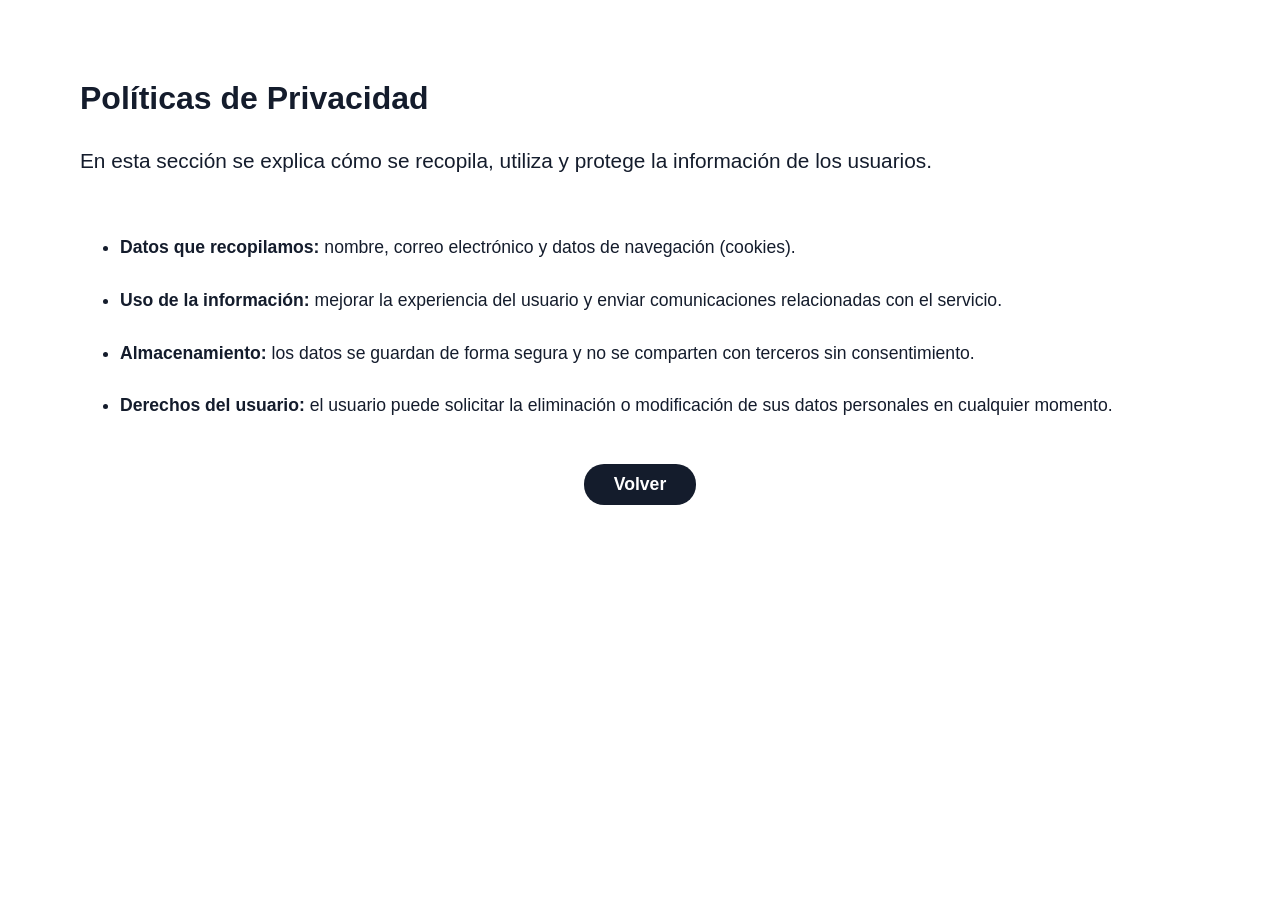
<file: pages/politica.html>
<!DOCTYPE html>
<html lang="es">
<head>
    <meta charset="UTF-8">
    <meta name="viewport" content="width=device-width, initial-scale=1.0">
    <link rel="stylesheet" href="..//css/style.css">
    <title>Políticas de Privacidad</title>
</head>
<body>
    <div class="div-texto-politica">
        <h2>Políticas de Privacidad</h2>
        <p>
            En esta sección se explica cómo se recopila, utiliza y protege la 
            información de los usuarios.
        </p>
    </div>
    <div class="div-politicas">
        <ul>
            <li><span>Datos que recopilamos:</span> nombre, correo electrónico y datos de navegación (cookies).</li>
            <li><span>Uso de la información:</span> mejorar la experiencia del usuario y enviar comunicaciones relacionadas con el servicio.</li>
            <li><span>Almacenamiento:</span> los datos se guardan de forma segura y no se comparten con terceros sin consentimiento.</li>
            <li><span>Derechos del usuario:</span> el usuario puede solicitar la eliminación o modificación de sus datos personales en cualquier momento.</li>
        </ul>
    </div>
    <div class="div-boton-politica">
        <a href="..//index.html">Volver</a>
    </div>

    <script src="..//js/modo.js"></script>
</body>
</html>
</file>
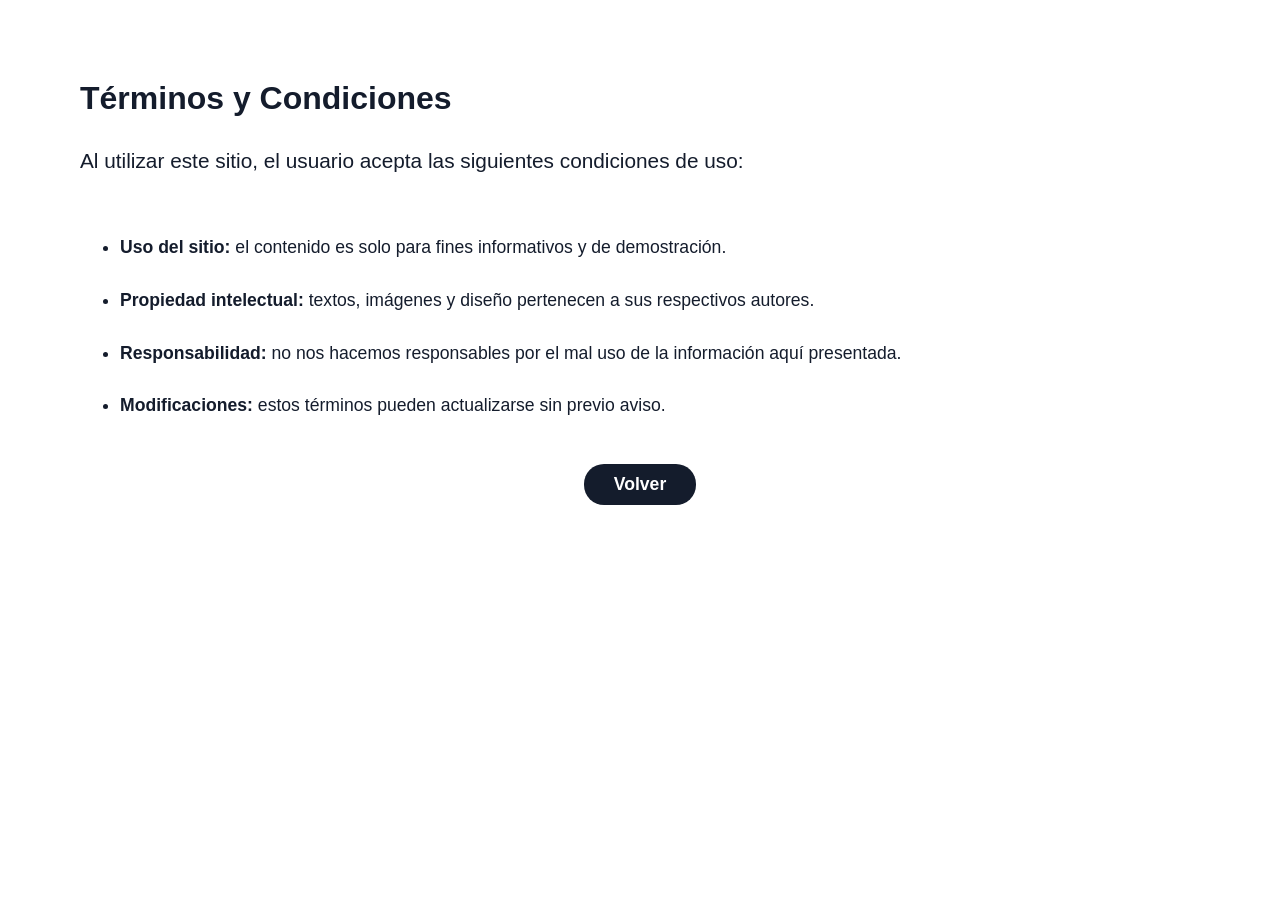
<file: pages/terminos.html>
<!DOCTYPE html>
<html lang="es">
<head>
    <meta charset="UTF-8">
    <meta name="viewport" content="width=device-width, initial-scale=1.0">
    <link rel="stylesheet" href="..//css/style.css">
    <title>Términos y condiciones</title>
</head>
<body>
    <div class="div-texto-terminos">
        <h2>Términos y Condiciones</h2>
        <p>
            Al utilizar este sitio, el usuario acepta las siguientes condiciones de uso:
        </p>
    </div>
    <div class="div-terminos">
        <ul>
            <li><span>Uso del sitio:</span> el contenido es solo para fines informativos y de demostración.</li>
            <li><span>Propiedad intelectual:</span> textos, imágenes y diseño pertenecen a sus respectivos autores.</li>
            <li><span>Responsabilidad:</span> no nos hacemos responsables por el mal uso de la información aquí presentada.</li>
            <li><span>Modificaciones:</span> estos términos pueden actualizarse sin previo aviso.</li>
        </ul>
    </div>
    <div class="div-boton-terminos">
        <a href="..//index.html">Volver</a>
    </div>

    <script src="..//js/modo.js"></script>
</body>
</html>
</file>
<file: css/style.css>
*{
    margin: 0;
    box-sizing: border-box;
}
body{
    font-family: 'Barlow', sans-serif;
    background: rgb(255, 255, 255);
    color: rgb(20, 28, 44);
}
html{
    scroll-behavior: smooth;
}
/*--Scroll--*/
::-webkit-scrollbar{
    width: 8px;
}
::-webkit-scrollbar-track{
    background-color: rgb(255, 255, 255);
}
::-webkit-scrollbar-thumb{
    background-color: rgb(211, 148, 77);
    border-radius: 3px;
}
/*-------------------------------Header-------------------------------*/
header{
    position: fixed;
    z-index: 100;
    display: flex;
    top: 0;
    right: 0;
    left: 0;
    align-items: center;
    justify-content: space-between;
    padding: 0.5rem 3rem;
    background-color: rgba(255, 255, 255, 0.8);
    backdrop-filter: blur(14px);
    border-bottom: 1px solid rgb(211, 148, 77);
    height: 110px;
    transition: padding 0.3s ease, height 0.3s ease;
}
/*--Header achicado al hacer scroll--*/
.header-chico{
    padding: 0.5rem 3rem;
    height: 85px;
}
.header-chico .nav-logo{
    height: 85px;
}
.header-chico .nav-logo img{
    margin-top: 0;
}
.header-chico .nav-logo p{
    display: none;
}
/*--Logo principal--*/
.nav-logo{
    margin-left: 15px;
    margin-right: 20px;
    text-align: center;
    width: 90px;
    height: 95px;
}
.nav-logo a{
    text-decoration: none;
    display: flex;
    flex-direction: column;
    align-items: center;
    justify-content: center;
    width: 100%;
    height: 100%;
}
.nav-logo img{
    width: 80px;
    height: 65px;
    margin-top: 5px;
}
.nav-logo p{
    color: rgb(20, 28, 44);
    font-family: 'Bebas Neue', sans-serif;
    font-size: 20px;
    letter-spacing: 1px;
    font-weight: 600;
}
/*--Enlaces de navegacion--*/
.nav-enlaces{
    display: flex;
    gap: 2.2rem;
}
.nav-enlaces a{
    text-decoration: none;
    color: rgb(20, 28, 44);
    font-size: 18px;
    font-weight: 550;
    transition: color 0.3s ease;
}
.nav-enlaces .enlace-corto{
    display: none;
}
.nav-enlaces a:hover, .nav-enlaces a.activo{
    color: rgb(211, 148, 77);
}
/*--Logo whatsApp--*/
.nav-whatsapp{
    width: 45px;
    height: 45px;
}
.nav-whatsapp a{
    display: flex;
    align-items: center;
    justify-content: center;
    width: 100%;
    height: 100%;
}
.nav-whatsapp img{
    width: 100%;
    height: 100%;
    transition: transform 0.3s ease;
    cursor: pointer;
}
.nav-whatsapp img:hover{
    transform: scale(1.1);
}
/*--Boton de cambiar modo claro/oscuro--*/
.nav-modo{
    width: 45px;
    height: 45px;
}
.nav-modo button{
    background-color: transparent;
    border: none;
    cursor: pointer;
    width: 100%;
    height: 100%;
    padding: 0;
}
.nav-modo img{
    width: 100%;
    height: 100%;
    transition: transform 0.3s ease;
}
.nav-modo img:hover{
    transform: scale(1.1);
}
/*----------------------Responsive para header----------------------*/
@media(max-width: 1025px){
    header{
        padding: 0.5rem 0.9rem;
    }
    .header-chico{
        padding: 0.5rem 0.9rem;
    }
    .nav-logo p{
        font-size: 16px;
    }
    .nav-enlaces{
        gap: 1.5rem;
    }
    .nav-enlaces .enlace-largo{
        display: inline;
    }
    .nav-enlaces .enlace-corto{
        display: none;
    }
    .nav-enlaces a{
        font-size: 1rem;
    }
}
@media(max-width: 820px){
    .nav-logo{
        width: 85px;
        height: 90px;
        margin-right: 10px;
        margin-left: 10px;
    }
    .nav-logo img{
        width: 75px;
        height: 60px;
    }
    .nav-enlaces .enlace-largo{
        display: none;
    }
    .nav-enlaces .enlace-corto{
        display: inline;
    }
    .nav-enlaces a{
        font-size: 1rem;
    }
    .nav-whatsapp{
        margin-left: 10px;
        width: 40px;
        height: 40px;
    }
    .nav-modo{
        width: 38px;
        height: 38px;
        margin-left: 5px;
        margin-right: 10px;
    }
}
@media(max-width: 600px){
    header{
        flex-wrap: wrap;
        height: 110px;
        padding: 0;
        gap: 1px 15px;
    }
    .nav-logo{
        order: 1;
        width: 65px;
        height: 70px;
        margin-top: 5px;
    }
    .nav-logo img{
        width: 60px;
        height: 50px;
    }
    .nav-logo p{
        font-size: 0.7rem;
    }
    .nav-whatsapp{
        margin-left: auto;
        order: 2;
        width: 40px;
        height: 40px;
    }
    .nav-modo{
        order: 3;
        width: 38px;
        height: 38px;
        margin-left: 5px;
        margin-right: 10px;
    }
    .nav-enlaces{
        order: 4;
        width: 100%;
        display: flex;
        justify-content:center;
        flex-wrap: wrap;
        gap: 0.9rem;
        padding-bottom: 5px;
    }
    .nav-enlaces a{
        font-size: 0.9rem;
        font-weight: 550;
    }
    .nav-enlaces .enlace-largo{
        display: none;
    }
    .nav-enlaces .enlace-corto{
        display: inline;
    }
    .header-chico{
        padding: 0;
        height: 85px;
    }
    .header-chico .nav-logo{
        height: 55px;
    }
}
@media(max-width: 400px){
    .nav-enlaces a{
        font-size: 0.83rem;
    }
}
/*------------------------Cuerpo de la pagina------------------------*/
/*--Boton flotante de llamada--*/
.div-llamada{
    position: fixed;
    bottom: 15px;
    right: 15px;
    z-index: 5;
    background-color: rgb(20, 28, 44);
    padding: 15px 20px;
    border-radius: 35px;
    box-shadow: 0 0 20px rgb(211, 148, 77);
    transition: transform 0.3s ease;
    cursor: pointer;
    width: 65px;
    height: 60px;
    display: flex;
    justify-content: center;
    align-items: center;
}
.div-llamada img{
    width: 150%;
    height: 100%;
}
.div-llamada:hover{
    transform: scale(1.1);
}
/*--Ventana modal para llamada--*/
.div-modal-llamada{
    background-color: rgba(20, 28, 44, 0.8);
    display: none;
    position: fixed;
    width: 100%;
    height: 100%;
    top: 0;
    left: 0;
    z-index: 150;
}
.modal-llamada{
    background-color: rgb(20, 28, 44);
    width: 500px;
    padding: 15px;
    border-radius: 20px;
    margin: 15% auto;
    box-shadow: 0 0 20px rgb(211, 148, 77);
    position: relative;
    display: flex;
    flex-direction: column;
    align-items: center;
    justify-content: center;
}
.modal-llamada h2{
    color: rgb(255, 255, 255);
    margin-top: 1rem;
}
.modal-llamada p{
    margin-top: 1rem;
    color: rgb(93, 255, 225);
}
.modal-llamada a{
    margin-top: 1.5rem;
    margin-bottom: 1rem;
    color: rgb(20, 28, 44);
    background-color: rgb(255, 255, 255);
    padding: 5px 15px;
    border-radius: 20px;
    font-weight: 550;
    font-size: 1rem;
    text-decoration: none;
    transition: transform background-color 0.3s ease;
}
.modal-llamada a:hover{
    background-color: rgb(211, 148, 77);
}
.modal-llamada span{
    position: absolute;
    right: 20px;
    top: 5px;
    font-size: 30px;
    color: rgb(255, 255, 255);
    cursor: pointer;
}
/*--Boton flotante de ir arriba--*/
.div-boton-arriba{
    display: none;
    position: fixed;
    cursor: pointer;
    bottom: 90px;
    right: 25px;
    z-index: 5;
    background-color: rgb(20, 28, 44);
    padding: 5px 10px;
    border-radius: 35px;
    box-shadow: 0 0 20px rgb(211, 148, 77);
    transition: transform 0.3s ease;
    width: 45px;
    height: 40px;
    justify-content: center;
    align-items: center;
}
.div-boton-arriba.mostrar{
    display: flex;
    
}
.div-boton-arriba img{
    width: 130%;
    height: 100%;
}
.div-boton-arriba:hover{
    transform: scale(1.1);
}
/*---------Responsive para boton llamada y boton ir arriba---------*/
@media(max-width: 820px){
    .modal-llamada{
        width: 400px;
        margin: 50% auto;
    }
}
@media(max-width: 600px){
    .div-llamada{
        width: 60px;
        height: 55px;
        bottom: 8px;
        right: 10px;
    }
    .modal-llamada{
        width: 300px;
        margin: 60% auto;
    }
    .modal-llamada h2{
        font-size: 1.3rem;
    }
    .modal-llamada span{
        font-size: 25px;
        right: 15px;
    }
    .div-boton-arriba{
        width: 40px;
        height: 35px;
        bottom: 70px;
        right: 20px;
    }
}
/*--------------------------Seccion Inicio--------------------------*/
/*--Banner principal--*/
.div-banner{
    display: flex;
    margin-top: 6.7rem;
    clip-path: polygon(0 0, 100% 0, 100% 81%, 0 98%);
    background:
    linear-gradient(
    to top right,
    rgb(211, 148, 77) 60%,
    rgb(20, 28, 44) 60%
    );
}
.div-imagen{
    flex: 1.15;
    display: flex;
    justify-content: center;
    align-items: center;
}
.div-imagen img{
    width: 100%;
    height: auto;
    display: block;
}
.div-titulo{
    flex: 1;
}
.div-titulo h2{
    display: flex;
    justify-content: center;
    margin-top: 3rem;
    font-size: 2rem;
    color: rgb(255, 255, 255);
    text-shadow: 0 5px 1px rgb(0, 0, 0);
}
.div-titulo h1{
    display: flex;
    justify-content: center;
    margin-top: 2rem;
    font-size: 3rem;
    color: rgb(211, 148, 77);
    text-shadow: 0 5px 1px black;
}
/*----------------Responsive para seccion inicio----------------*/
@media(max-width: 1025px){
    .div-imagen img{
        width: 125%;
        height: 100%;
        padding-left: 55px;
    }
    .div-titulo{
        margin-left: -60px;
    }
    .div-titulo h2{
        font-size: 1.5rem;
    }
    .div-titulo h1{
        font-size: 2.5rem;
        margin-top: 1.5rem;
    }
}
@media(max-width: 820px){
    .div-titulo h2{
        font-size: 1.1rem;
        margin-top: 2.7rem;
    }
    .div-titulo h1{
        font-size: 2rem;
        margin-top: 1.5rem;
    }
}
@media(max-width: 600px){
    .div-imagen img{
        padding-left: 28px;
    }
    .div-titulo{
        margin-left: -60px;
        padding-left: 25px;
    }
    .div-titulo h2{
        font-size: 0.8rem;
        margin-top: 1.5rem;
        text-shadow: 0 3px 1px rgb(0, 0, 0);
    }
    .div-titulo h1{
        font-size: 1.1rem;
        margin-top: 0.5rem;
        text-shadow: 0 3px 1px rgb(0, 0, 0);
    }
}
@media(max-width: 400px){
    .div-titulo h2{
        font-size: 0.7;
    }
    .div-titulo h1{
        font-size: 1rem;
    }
}
/*--------Codigo para todas las secciones--------*/
section{
    margin-bottom: 4rem;
    scroll-margin-top: 85px;
}
/*-------------------------Seccion nosotros-------------------------*/
/*--Titulo--*/
.div-titulo-nosotros h2{
    text-align: center;
    font-family: 'Bebas Neue', sans-serif;
    font-size: 2.5rem;
    letter-spacing: 2px;
}
/*--Descripcion--*/
.div-titulo-nosotros p{
    text-align: center;
    font-size: 1.3rem;
    padding: 0.5rem 15rem;
    line-height: 1.5;
    font-weight: 600;
}
.div-titulo-nosotros span{
    color: rgb(211, 148, 77);
}
/*--Contenedor de tarjetas--*/
.div-nosotros{
    display: flex;
    justify-content: center;
    padding-left: 2rem;
    padding-right: 2rem;
    gap: 1.2rem;
}
/*--Tarjetas--*/
.div-historia, .div-mision, .div-vision, .div-valores{
    border: 2px solid rgb(20, 28, 44);
    width: 25%;
    border-radius: 20px 0 20px 0;
}
/*--Titulo de tarjetas--*/
.div-historia h3, .div-mision h3, .div-vision h3, .div-valores h3{
    padding: 2px;
    text-align: center;
    font-size: 1.4rem;
    color: rgb(211, 148, 77);
    letter-spacing: 1px;
    text-shadow: 0 0 0.5px rgb(20, 28, 44);
}
/*--Descripcion de tarjetas--*/
.div-historia p, .div-mision p, .div-vision p, .div-valores p{
    padding: 5px 5px;
    font-weight: 550;
    line-height: 1.5;
}
.div-valores span{
    color: rgb(211, 148, 77);
    text-decoration: underline;
}
/*--------Galeria de imagenes de instalaciones--------*/
/*--Titulo--*/
.titulo-instalaciones{
    text-align: center;
    color: rgb(211, 148, 77);
    margin-top: 1rem;
    margin-bottom: 1rem;
    font-size: 2rem;
    letter-spacing: 1px;
    text-shadow: 0 0 0.5px rgb(20, 28, 44);
}
/*--Imagenes--*/
.div-instalaciones-imagenes{
    padding-right: 2rem;
    padding-left: 2rem;
    display: grid;
    grid-template-columns: repeat(3, 1fr);
    grid-template-rows: repeat(2, 200px);
    gap: 10px;
}
.div-instalaciones-imagenes img:first-child{
    grid-column: 1 / span 2;
    grid-row: 1 / span 2;
}
.div-instalaciones-imagenes img{
    width: 100%;
    height: 100%;
    object-fit: cover;
    display: block;
}
/*---------------Responsive para seccion nosotros---------------*/
@media(max-width: 1025px){
    .div-titulo-nosotros p{
        padding: 0.5rem 8rem;
    }
    .div-nosotros{
        padding-left: 1rem;
        padding-right: 1rem;
        gap: 0.8rem;
    }
    .div-historia, .div-mision, .div-vision, .div-valores{
        width: 30%;
    }
}
@media(max-width: 820px){
    .div-titulo-nosotros p{
        padding: 0.5rem 4rem;
    }
    .div-nosotros{
        display: grid;
        grid-template-columns: 1fr 1fr;
        padding-left: 1rem;
        padding-right: 1rem;
        gap: 0.3rem;
    }
    .div-historia, .div-mision, .div-vision, .div-valores{
        width: 100%;
    }
    .div-historia h3, .div-mision h3, .div-vision h3, .div-valores h3{
        font-size: 1.3rem;
    }
    .div-historia p, .div-mision p, .div-vision p, .div-valores p{
        font-size: 1rem;
    }
}
@media(max-width: 600px){
    .div-titulo-nosotros h2{
        font-size: 2rem;
        letter-spacing: 1px;
    }
    .div-titulo-nosotros p{
        font-size: 1rem;
        padding: 0.5rem 1rem;
    }
    .div-historia h3, .div-mision h3, .div-vision h3, .div-valores h3{
        font-size: 1.1rem;
    }
    .div-historia p, .div-mision p, .div-vision p, .div-valores p{
        font-size: 0.8rem;
    }
    .titulo-instalaciones{
        font-size: 1.5rem;
    }
    .div-instalaciones-imagenes{
        padding-right: 1rem;
        padding-left: 1rem;
        display: grid;
        grid-template-columns: 1fr 1fr 1fr;
        grid-template-rows: 1fr 1fr 1fr;
    }
}
/*-------------------------Seccion Servicios-------------------------*/
/*--Titulo--*/
.div-texto-servicios h2{
    text-align: center;
    font-family: 'Bebas Neue', sans-serif;
    font-size: 2.5rem;
    letter-spacing: 2px;
}
/*--Descripcion--*/
.div-texto-servicios p{
    font-size: 1.3rem;
    text-align: center;
    padding: 0.5rem 15rem;
    line-height: 1.5;
    font-weight: 600;
}
.div-texto-servicios span{
    color: rgb(211, 148, 77);
}
/*--Contenedor de servicios e infraestructura--*/
.div-servicios{
    padding-left: 1.5rem;
    padding-right: 1.5rem;
}
/*--Contenedor de tarjetas de servicios e infraestructura--*/
.div-servicios-programas, .div-servicios-infraestructura{
    display: flex;
    justify-content: center;
    gap: 1rem;
}
/*--Tarjetas de servicios e infraestructura--*/
.div-servicio{
    display: flex;
    flex-direction: column;
    justify-content: space-between;
    width: 18%;
    border: 2px solid rgb(20, 28, 44);
    border-radius: 20px 20px 0 0;
    overflow: hidden;
    transition: transform 0.3s ease, border-color 0.3s ease, box-shadow 0.3s ease;
}
.div-servicio:hover{
    transform: translateY(-8px);
    border-color:rgb(211, 148, 77);
    box-shadow: 0 0 3px 3px rgb(20, 28, 44);
}
/*--Contenedor de imagen de servicio--*/
.div-imagen-servicio{
    background-color: rgb(211, 148, 77);
    display: flex;
    justify-content: center;
    padding-top: 8px;
    padding-bottom: 8px;
}
/*--Imagen de servicios--*/
.img-servicio{
    width: 60%;
}
/*--Titulo de servicios e infraestructura--*/
.div-descripcion-servicio h3, .div-descripcion-infraestructura h3{
    text-align: center;
    color: rgb(211, 148, 77);
    background-color: rgb(20, 28, 44);
    padding: 5px;
}
/*--Descripcion de servicios e infraestructura--*/
.div-descripcion-servicio p, .div-descripcion-infraestructura p{
    font-weight: 550;
    padding: 5px;
}
/*--Contenedor de boton de servicios e infraestructura--*/
.div-boton-servicio{
    display: flex;
    justify-content: center;
    margin-top: auto;
}
/*--Boton de servicios e infraestructura--*/
.div-boton-servicio button{
    margin-top: 1rem;
    margin-bottom: 5px;
    padding: 10px 50px;
    border-radius: 30px;
    border: none;
    background-color: rgb(211, 148, 77);
    color: rgb(20, 28, 44);
    font-size: 1rem;
    font-weight: 550;
    cursor: pointer;
    transition: background 0.3s ease, color 0.3s ease;
}
.div-boton-servicio button:hover{
    background-color: rgb(20, 28, 44);
    color: rgb(211, 148, 77);
}
/*--Titulo de infraestrucutra--*/
.titulo-infraestructura{
    text-align: center;
    color: rgb(211, 148, 77);
    margin-top: 1rem;
    margin-bottom: 1rem;
    font-size: 2rem;
    letter-spacing: 1px;
    text-shadow: 0 0 0.5px rgb(20, 28, 44);
}
/*--Contenedor de imagen de infraestructura--*/
.div-imagen-infraestructura{
    display: flex;
    justify-content: center;
}
/*--Imagen de infraestructura--*/
.img-infraestructura{
    width: 100%;
}
/*--Ventana modal para servicios e infraestructura--*/
.div-modal-servicio, .div-modal-infraestructura{
    background-color: rgba(20, 28, 44, 0.8);
    display: none;
    position: fixed;
    width: 100%;
    height: 100%;
    top: 0;
    left: 0;
    z-index: 150;
    align-items: center;
    justify-content: center;
}
.div-modal-servicio.activo, .div-modal-infraestructura.activo{
    display: flex;
}
/*--Modal de servicios--*/
.modal-servicio{
    background-color: rgb(20, 28, 44);
    width: 600px;
    border-radius: 20px;
    margin: 10% auto;
    box-shadow: 0 0 20px rgb(211, 148, 77);
    position: relative;
    display: flex;
    flex-direction: column;
    align-items: center;
    justify-content: center;
    overflow: hidden;
}
.modal-servicio span{
    position: absolute;
    top: 5px;
    right: 15px;
    cursor: pointer;
    font-size: 2rem;
    color: rgb(255, 255, 255);
}
.modal-servicio h1{
    padding: 1.6rem 3rem;
    text-align: center;
    font-family: 'Bebas Neue', sans-serif;
    font-size: 1.6rem;
    font-weight: 600;
    letter-spacing: 1px;
    color: rgb(211, 148, 77);
}
.div-descripcion-modal{
    padding: 0.5rem 2rem;
    background-color: rgb(211, 148, 77);
    width: 100%;
}
.div-descripcion-modal h2{
    color: rgb(20, 28, 44);
    text-align: center;
    font-family: 'Bebas Neue', sans-serif;
    font-size: 1.7rem;
    font-weight: 600;
    letter-spacing: 1px;
    margin-bottom: 1rem;
}
.div-descripcion-modal p{
    color: rgb(20, 28, 44);
    font-size: 1rem;
    font-weight: 550;
    line-height: 3;
}
.div-boton-modal-servicio{
    display: flex;
    justify-content: center;
    padding: 1rem;
}
.div-boton-modal-servicio button{
    color: rgb(211, 148, 77);
    background-color: rgb(20, 28, 44);
    padding: 8px 20px;
    border-radius: 25px;
    border: none;
    cursor: pointer;
    font-size: 1.3rem;
    font-family: 'Bebas Neue', sans-serif;
    letter-spacing: 1px;
    transition: background-color 0.3s ease;
}
.div-boton-modal-servicio button:hover{
    background-color: rgb(0, 0, 0);
}
/*--Modal de Infraestructura--*/
.modal-infraestructura{
    background-color: rgb(211, 148, 77);
    width: 600px;
    border-radius: 20px;
    margin: 10% auto;
    box-shadow: 0 0 20px rgb(211, 148, 77);
    position: relative;
    display: flex;
    flex-direction: column;
    align-items: center;
    justify-content: center;
    overflow: hidden;
}
.modal-infraestructura h1{
    padding: 1rem;
    text-align: center;
    font-family: 'Bebas Neue', sans-serif;
    font-size: 1.6rem;
    font-weight: 600;
    letter-spacing: 1px;
    color: rgb(20, 28, 44);
}
.caja-descripcion-infra{
    background-color: rgb(20, 28, 44);
    display: flex;
    flex-direction: column;
    align-items: center;
    justify-content: center;
}
.div-img-modal-infra{
    width: 70%;
    overflow: hidden;
    margin-top: 1rem;
    margin-bottom: 0.5rem;
}
.div-img-modal-infra img{
    width: 100%;
    height: 100%;
}
.modal-infraestructura h2{
    color: rgb(211, 148, 77);
    text-align: center;
    font-family: 'Bebas Neue', sans-serif;
    font-size: 1.7rem;
    font-weight: 600;
    letter-spacing: 1px;
    margin-bottom: 0.5rem;
}
.modal-infraestructura p{
    color: white;
    text-align: center;
    width: 70%;
    font-size: 1rem;
    font-weight: 550;
    line-height: 2;
}
.modal-infraestructura span{
    position: absolute;
    top: 5px;
    right: 15px;
    cursor: pointer;
    font-size: 2rem;
    color: rgb(0, 0, 0);
}
.div-boton-modal-infra{
    display: flex;
    justify-content: center;
    padding: 1rem;
}
.div-boton-modal-infra button{
    color: rgb(20, 28, 44);
    background-color: rgb(211, 148, 77);
    padding: 8px 20px;
    border-radius: 25px;
    border: none;
    cursor: pointer;
    font-size: 1.3rem;
    font-family: 'Bebas Neue', sans-serif;
    letter-spacing: 1px;
    transition: background-color 0.3s ease;
}
.div-boton-modal-infra button:hover{
    background-color: rgb(255, 255, 255);
}
/*---------------Responsive para seccion servicios---------------*/
@media(max-width: 1025px){
    .div-texto-servicios p{
        padding: 0.5rem 8rem;
    }
    .div-servicios{
        padding-left: 1rem;
        padding-right: 1rem;
    }
    .div-servicios-programas, .div-servicios-infraestructura{
        gap: 0.7rem;
    }
    .div-servicio{
        width: 23%;
    }
}
@media(max-width: 820px){
    .div-texto-servicios p{
        padding: 0.5rem 4rem;
    }
    .div-servicios-programas, .div-servicios-infraestructura{
        flex-wrap: wrap;
        justify-content: center;
        gap: 1rem;
    }
    .div-servicio{
        width: 40%;
    }
}
@media(max-width: 600px){
    .div-texto-servicios h2{
        font-size: 2rem;
        letter-spacing: 1px;
    }
    .div-texto-servicios p{
        font-size: 1rem;
        padding: 0.5rem 1rem;
    }
    .div-servicios{
        padding-right: 1rem;
        padding-left: 1rem;
    }
    .div-servicios-programas, .div-servicios-infraestructura{
        flex-wrap: wrap;
        justify-content: center;
        gap: 0.6rem;
    }
    .div-servicio{
        width: 48%;
    }
    .div-descripcion-servicio p, .div-descripcion-infraestructura p{
        font-size: 0.9rem;
    }
    .div-boton-servicio button{
        padding: 10px 35px;
    }
    .titulo-infraestructura{
        font-size: 1.5rem;
    }
    .modal-servicio, .modal-infraestructura{
        width: 360px;
    }
    .modal-servicio h1, .modal-infraestructura h1{
        letter-spacing: 0;
    }
    .div-descripcion-modal h2{
        font-size: 1.5rem;
        letter-spacing: 0;
    }
    .modal-infraestructura h2{
        font-size: 1.5rem;
        letter-spacing: 0;
    }
}
/*-------------------------Seccion noticias-------------------------*/
/*--Titulo--*/
.div-titulo-novedades h2{
    text-align: center;
    font-family: 'Bebas Neue', sans-serif;
    font-size: 2.5rem;
    letter-spacing: 2px;
}
/*--Descripcion--*/
.div-titulo-novedades p{
    font-size: 1.3rem;
    text-align: center;
    padding: 0.5rem 15rem;
    line-height: 1.5;
    font-weight: 600;
}
.div-titulo-novedades span{
    color: rgb(211, 148, 77);
}
/*--Contenedor del carrucel de imagenes--*/
.carrucel{
    position: relative;
    margin: 0.5rem auto;
    width: 70%;
    height: 400px;
    overflow: hidden;
    border-radius: 10px;
    box-shadow: 0 0 25px rgba(0,0,0, 0.7);
}
/*--Contenedor de imagen y texto del carrucel--*/
.div-galeria{
    position: absolute;
    top: 0;
    left: 0;
    width: 100%;
    height: 100%;
    opacity: 0;
    transform: translateX(100%);
    transition: transform 0.6s ease-in-out, opacity 0.6s ease;
    z-index: 1;
}
/*--Imagen del carrucel--*/
.div-galeria img{
    width: 100%;
    height: 100%;
    object-fit: cover;
    display: block;
}
.div-galeria.activa{
    position: relative;
    transform: translateX(0);
    opacity: 1;
    z-index: 2;
}
.div-galeria.saliendo{
    transform: translateX(-100%);
    opacity: 0;
    z-index: 2;
}
/*--Degradado oscuro inferior--*/
.div-galeria::before{
    content: "";
    position: absolute;
    border-radius: inherit;
    inset: 0;
    background: linear-gradient(
        to top,
        rgba(0,0,0,0.9) 0%,
        transparent 100%
    );
    pointer-events: none;
}
/*--Contenedor del texto del carrucel--*/
.div-descripcion-galeria{
    position: absolute;
    display: flex;
    z-index: 10;
    flex-direction: column;
    padding-left: 5%;
    left: 0;
    inset: 0;
}
/*--Texto del carrucel--*/
.div-descripcion-galeria h2{
    color: rgb(255, 255, 255);
    font-size: 2rem;
    font-family: 'Bebas Neue', sans-serif;
    letter-spacing: 1.5px;
    margin-top: 35%;
}
/*--Texto del carrucel--*/
.div-descripcion-galeria p{
    color: rgb(211, 148, 77);
    font-size: 2.5rem;
    font-family: 'Bebas Neue', sans-serif;
    font-weight: 600;
    letter-spacing: 1px;
}
/*--Contenedor de boton del carrucel--*/
.div-boton-carrucel{
    position: absolute;
    top: 45%;
    left: 0;
    right: 0;
    display: flex;
    justify-content: space-between;
    padding: 0 12px;
    z-index: 3;
    pointer-events: none;
}
/*--Boton del carrucel--*/
.btn-izquierda, .btn-derecha{
    pointer-events: all;
    background: rgba(0,0,0,0.4);
    border: none;
    border-radius: 50%;
    width: 42px;
    height: 42px;
    display: flex;
    align-items: center;
    justify-content: center;
    cursor: pointer;
}
.btn-izquierda img, .btn-derecha img{
    width: 30px;
    height: 30px;
}
.btn-derecha img:hover, .btn-izquierda img:hover{
    transform: scale(1.1);
}
/*---------------Responsive para seccion noticias---------------*/
@media(max-width: 1025px){
    .div-titulo-novedades p{
        padding: 0.5rem 8rem;
    }
    .carrucel{
        width: 80%;
    }
    .div-descripcion-galeria h2{
        margin-top: 38%;
    }
}
@media(max-width: 820px){
    .div-titulo-novedades p{
        padding: 0.5rem 4rem;
    }
    .carrucel{
        width: 90%;
    }
    .div-descripcion-galeria h2{
        margin-top: 45%;
    }
}
@media(max-width: 600px){
    .div-titulo-novedades h2{
        font-size: 2rem;
        letter-spacing: 1px;
    }
    .div-titulo-novedades p{
        font-size: 1rem;
        padding: 0.5rem 1rem;
    }
    .carrucel{
        width: 95%;
        height: 260px;
    }
    .div-descripcion-galeria h2{
        font-size: 1.2rem;
        letter-spacing: 0;
        margin-top: 51%;
    }
    .div-descripcion-galeria p{
        font-size: 1.5rem;
        letter-spacing: 0;
    }
}
@media(max-width: 400px){
    .carrucel{
        height: 250px;
    }
    .div-descripcion-galeria h2{
        font-size: 1.1rem;
        margin-top: 55%;
    }
    .div-descripcion-galeria p{
        font-size: 1.3rem;
    }
}
/*-------------------Seccion Preguntas frecuentes-------------------*/
/*--Contenedor de preguntas y testimonios--*/
.div-preguntas-clientes{
    display: flex;
}
/*--Contenedor de preguntas--*/
.div-preguntas{
    list-style: none;
    display: flex;
    flex-direction: column;
    gap: 0.5rem;
    padding-left: 2rem;
    width: 40%;
}
/*--Titulo--*/
.div-preguntas h2{
    text-align: center;
    font-family: 'Bebas Neue', sans-serif;
    font-size: 2.5rem;
    letter-spacing: 2px;
}
/*--Detalles de pregunta--*/
details{
    border-radius: 10px;
    border: 2px solid rgb(211, 148, 77);
    transition: border-color 0.3s;
    cursor: pointer;
 }   
details:hover{
    border-color: rgb(20, 28, 44);
}
details[open]{
    border-color: rgb(20, 28, 44);
}
/*--Titulo de pregunta e icono--*/
details summary{
    list-style: none;
    display: flex;
    align-items: center;
    gap: 0.7rem;
    padding: 0.5rem;
    font-size: 1rem;
    font-weight: 550;
    color: rgb(20, 28, 44);
}
details summary::-webkit-details-marker{
    display: none;
}
details summary::after{
    content: "+";
    margin-left: auto;
    color: rgb(211, 148, 77);
}
details[open] summary::after{
    content: "-";
    color: rgb(20, 28, 44);
}
/*--Icono de pregunta--*/
.div-icono img{
    width: 32px;
    height: 32px;
    display: flex;
    align-items: center;
    justify-content: center;
    font-size: 0.9rem;
}
/*--Descripcion de pregunta--*/
.div-preguntas p{
    padding: 10px;
    color: rgb(20, 28, 44);
    font-size: 1rem;
    line-height: 1.5;
}
/*--Contenedor de testimonios--*/
.div-clientes{
    display: flex;
    flex-direction: column;
    width: 60%;
}
/*--Titulo--*/
.div-clientes h2{
    text-align: center;
    color: rgb(211, 148, 77);
    text-shadow: 0 0 0.5px rgb(20, 28, 44);
    font-size: 2rem;
    letter-spacing: 1px;
    margin-bottom: 1rem;
}
/*--Contenedor de imagen de testimonios--*/
.div-imagen-clientes{
    padding: 1rem 1rem;
}
/*--Imagen de testimonios--*/
.div-imagen-clientes img{
    box-shadow: 0 0 5px rgb(0, 0, 0);
    width: 100%;
    height: 100%;
}
/*--------Responsive para seccion preguntas y testimonios--------*/
@media(max-width: 820px){
    .div-preguntas-clientes{
        flex-direction: column;
        justify-content: center;
        align-items: center;
    }
    .div-preguntas{
        width: 75%;
        padding-left: 0;
    }
    .div-clientes{
        width: 95%;
    }
    .div-clientes h2{
        margin-top: 1.5rem;
        margin-bottom: 0.5rem;
    }
    .div-imagen-clientes{
        padding: 0 0.5rem;
    }
}
@media(max-width: 600px){
    .div-preguntas{
        width: 95%;
        padding-left: 0;
    }
    .div-preguntas h2{
        font-size: 2rem;
        letter-spacing: 1px;
    }
    .div-clientes h2{
        font-size: 1.5rem;
    }
}
/*-------------------------Seccion contacto-------------------------*/
/*--Titulo--*/
.div-titulo-contacto h2{
    text-align: center;
    font-family: 'Bebas Neue', sans-serif;
    font-size: 2.5rem;
    letter-spacing: 2px;
}
/*--Descripcion--*/
.div-titulo-contacto p{
    font-size: 1.3rem;
    text-align: center;
    padding: 0.5rem 15rem;
    line-height: 1.5;
    font-weight: 600;
}
.div-titulo-contacto span{
    color: rgb(211, 148, 77);
}
/*--Contenedor de mapa y formulario--*/
.div-mapa-contacto{
    display: flex;
    padding: 1rem 2rem 0;
    align-items: flex-start;
}
/*--Contenedor de mapa--*/
.div-mapa{
    width: 50%;
    height: auto;
}
/*--Imagen de mapa--*/
.div-mapa img{
    box-shadow: 0 0 5px rgb(0, 0, 0);
    width: 100%;
    height: 100%;
    cursor: pointer;
}
/*--Contenedor de formulario--*/
.div-contacto{
    width: 50%;
    padding-left: 2rem;
}
/*--Contenedor de cada apartado del formulario--*/
.nombre, .apellido, .telefono, .correo, .grupo-combo, .mensaje{
    margin-bottom: 25px;
}
/*--Label de formulario--*/
.nombreUsuario, .apellidoUsuario, .telefonoUsuario, .correoUsuario, .titulo-combo, .mensajeUsuario{
    color: rgb(20, 28, 44);
    font-size: 1.1rem;
    letter-spacing: 1px;
    font-weight: 600;
    font-family: 'Bebas Neue', sans-serif;
}
/*--Input de formulario--*/
.nombre input, .apellido input, .telefono input, .correo input{
    width: 80%;
    height: auto;
    font-size: 0.9rem;
    padding: 5px;
    display: flex;
    background-color: rgba(131, 131, 131, 0.2);
    color: rgb(20, 28, 44);
}
/*--ComboBox de formulario--*/
.opciones-combo{
    width: 50%;
    font-size: 0.9rem;
    padding: 5px;
    background-color: rgba(131, 131, 131, 0.2);
    color: rgb(20, 28, 44);
}
/*--Opciones del comboBox--*/
.opciones-combo option{
    color: rgb(20, 28, 44);
}
/*--Textarea para ingresar mensaje--*/
.mensaje textarea{
    width: 80%;
    height: 70px;
    min-height: 70px;
    resize: vertical;
    font-size: 0.9rem;
    font-family: 'Barlow', sans-serif;
    padding: 5px;
    display: flex;
    text-align: center;
    background-color: rgba(131, 131, 131, 0.2);
    color: rgb(20, 28, 44);
}
/*--Contenedor del boton enviar--*/
.enviar{
    width: 70%;
}
/*--Boton enviar--*/
input[type="submit"]{
    width: 60%;
    background-color: rgb(211, 148, 77);
    color: rgb(20, 28, 44);
    border-radius: 10px;
    padding: 5px;
    cursor: pointer;
    border: none;
    font-weight: 600;
    font-size: 1.1rem;
    font-family: 'Bebas Neue', sans-serif;
    letter-spacing: 1px;
    transition: transform 0.3s ease;
}
input[type="submit"]:hover{
    transform: scale(1.05);
    background-color: rgb(255, 181, 44);
}
/*---------------Responsive para seccion contacto---------------*/
@media(max-width: 1025px){
    .div-titulo-contacto p{
        padding: 0.5rem 8rem;
    }
    .nombre input, .apellido input, .telefono input, .correo input{
        width: 90%;
    }
    .opciones-combo{
        width: 80%;
    }
    .mensaje textarea{
        width: 90%;
    }
}
@media(max-width: 820px){
    .div-titulo-contacto p{
        padding: 0.5rem 4rem;
    }
    .div-mapa-contacto{
        flex-direction: column;
        justify-content: center;
        align-items: center;
    }
    .div-mapa{
        display: none;
    }
    .div-contacto{
        width: 95%;
        padding-left: 0;
    }
    .enviar{
        display: flex;
        justify-content: center;
        align-items: center;
    }
}
@media(max-width: 600px){
    .div-titulo-contacto h2{
        font-size: 2rem;
        letter-spacing: 1px;
    }
    .div-titulo-contacto p{
        font-size: 1rem;
        padding: 0.5rem 1rem;
    }
    .nombreUsuario, .apellidoUsuario, .telefonoUsuario, .correoUsuario, .titulo-combo, .mensajeUsuario{
        letter-spacing: 0;
    }
    .nombre input, .apellido input, .telefono input, .correo input{
        width: 85%;
    }
    .opciones-combo{
        width: 70%;
    }
    .mensaje textarea{
        width: 85%;
    }
    .enviar{
        width: 85%;
    }
}
/*--------------------------Desarrollador--------------------------*/
.div-desarrollador{
    display: flex;
    flex-direction: column;
    justify-content: center;
    align-items: center;
    margin-top: 10rem;
    margin-bottom: 2rem;
}
.desarrollador-img{
    width: 200px;
    height: 210px;
    display: flex;
    align-items: center;
    justify-content: center;
    border-radius: 50%;
    overflow: hidden;
    border: 2px solid rgb(211, 148, 77);
    box-shadow: 1px 1px 10px black;
}
.desarrollador-img img{
    width: 100%;
    height: 100%;
}
.desarrollador-descripcion{
    display: flex;
    flex-direction: column;
    text-align: center;
    line-height: 2;
}
.desarrollador-descripcion h2, .desarrollador-descripcion h3{
    font-weight: 600;
    color: rgb(211, 148, 77);
    letter-spacing: 1px;
    text-shadow:
    -1px -1px 0 black,
     1px -1px 0 black,
    -1px  1px 0 black,
     1px  1px 0 black,
     0px -1px 0 black,
     0px  1px 0 black,
    -1px  0px 0 black,
     1px  0px 0 black;
}
.desarrollador-descripcion p{
    font-weight: 550;}
/*------------------------------Footer------------------------------*/
/*--Estilo del footer--*/
footer{
    padding: 3rem 2rem 1.5rem 6rem;
    background-color: rgb(223, 223, 223);
}
/*--Footer superior--*/
.div-footer{
    display: grid;
    grid-template-columns: 1.5fr 1fr 1fr 1fr;
    gap: 3rem;
    margin-bottom: 2rem;
}
/*--Ubicacion de footer--*/
.div-ubicacion img{
    width: 40px;
    height: 40px;
}
/*--Descripcion de ubicacion--*/
.div-ubicacion p{
    color: rgb(20, 28, 44);
    font-size: 1rem;
    line-height: 1.7;
}
/*--Titulos de footer--*/
.div-enlaces h4{
    color: rgb(211, 148, 77);
    font-size: 1rem;
    font-weight: 700;
    letter-spacing: 1px;
    text-transform: uppercase;
    margin-bottom: 1rem;
}
/*--Contenedor de los enlaces del footer superior--*/
.enlaces{
    display: flex;
    flex-direction: column;
    align-items: flex-start;
    gap: 0.6rem;
}
/*--Enlaces del footer superior--*/
.enlaces a{
    display: flex;
    color: rgb(20, 28, 44);
    text-decoration: none;
    font-size: 1rem;
    transition: color 0.3s;
    cursor: pointer;
}
.enlaces a:hover{
    color: rgb(211, 148, 77);
}
/*--Imagen de redes sociales--*/
.enlaces img{
    width: 35px;
    height: 35px;
}
/*--Descripcion de los enlaces--*/
.enlaces p{
    display: flex;
    align-items: center;
    padding-left: 5px;
}
/*--Linea divisoria--*/
hr{
    border: 1px solid rgb(211, 148, 77);
    width: 100%;
    left: 0;
    position: absolute;
}
/*--Footer inferior--*/
.div-footer-pie{
    display: flex;
    justify-content: center;
    padding-top: 2rem;
    padding-bottom: 2rem;
    font-size: 0.9rem;
    font-weight: 600;
    color: rgb(20, 28, 44);
}
/*--Contenedor de los enlaces del footer inferior--*/
.footer-pie-links{
    display: flex;
    gap: 1.2rem;
    margin-left: 20px;
}
/*--Enlaces del footer inferior--*/
.footer-pie-links a{
    color: rgb(211, 148, 77);
    text-decoration: none;
    transition: color 0.3s;
    font-weight: 600;
}
.footer-pie-links a:hover{
    color: rgb(20, 28, 44);
}
/*--------------------Responsive para footer--------------------*/
@media(max-width: 820px){
    footer{
        padding: 5px;
    }
    .div-footer{
        padding-left: 3rem;
        padding-right: 0;
        gap: 1rem;
        margin-top: 2rem;
        grid-template-columns: repeat(3, 1fr);
        grid-template-areas:
            "enlace1 enlace2 enlace3"
            "ubicacion ubicacion ubicacion";
    }
    .div-enlaces:nth-of-type(1){ grid-area: enlace1; }
    .div-enlaces:nth-of-type(2){ grid-area: enlace2; }
    .div-enlaces:nth-of-type(3){ grid-area: enlace3; }
    .div-ubicacion{
        grid-area: ubicacion;
        display: flex;
        flex-direction: column;
        align-items: center;
        justify-content: center;
        text-align: center;
    }
    .div-footer-pie{
        flex-direction: column;
        justify-content: center;
        align-items: center;
        gap: 1rem;
    }
}
@media(max-width: 600px){
    .div-footer{
        padding-left: 1rem;
    }
}
/*---------------------Politicas de privacidad---------------------*/
.div-texto-politica{
    margin: 5rem 5rem 3rem 5rem;
}
.div-texto-politica h2{
    font-size: 2rem;
    font: 600;
    margin-bottom: 2rem;
}
.div-texto-politica p{
    font-size: 1.3rem;
    font-weight: 500;
}
.div-politicas{
    margin-left: 5rem;
}
.div-politicas ul{
    line-height: 3;
    font-size: 1.1rem;
    font-weight: 500;
}
.div-politicas ul span{
    font-weight: 800;
}
.div-boton-politica{
    display: flex;
    justify-content: center;
    margin-top: 2rem;
}
.div-boton-politica a{
    padding: 10px 30px;
    border-radius: 20px;
    color: rgb(255, 255, 255);
    background-color: rgb(20, 28, 44);
    border: none;
    font-size: 1.1rem;
    font-weight: 550;
    cursor: pointer;
    text-decoration: none;
    transition: background 0.3s ease, box-shadow 0.3s ease;
}
.div-boton-politica a:hover{
    background: rgb(0, 0, 0);
    box-shadow: 1px 1px 10px rgb(0, 0, 0);
}
/*---------------------Terminos y condiciones---------------------*/
.div-texto-terminos{
    margin: 5rem 5rem 3rem 5rem;
}
.div-texto-terminos h2{
    font-size: 2rem;
    font: 600;
    margin-bottom: 2rem;
}
.div-texto-terminos p{
    font-size: 1.3rem;
    font-weight: 500;
}
.div-terminos{
    margin-left: 5rem;
}
.div-terminos ul{
    line-height: 3;
    font-size: 1.1rem;
    font-weight: 500;
}
.div-terminos ul span{
    font-weight: 800;
}
.div-boton-terminos{
    display: flex;
    justify-content: center;
    margin-top: 2rem;
}
.div-boton-terminos a{
    padding: 10px 30px;
    border-radius: 20px;
    color: rgb(255, 255, 255);
    background-color: rgb(20, 28, 44);
    border: none;
    font-size: 1.1rem;
    font-weight: 550;
    cursor: pointer;
    text-decoration: none;
    transition: background 0.3s ease, box-shadow 0.3s ease;
}
.div-boton-terminos a:hover{
    background: rgb(0, 0, 0);
    box-shadow: 1px 1px 10px rgb(0, 0, 0);
}
/*--------------Responsive para politicas y terminos--------------*/
@media(max-width: 600px){
    .div-texto-politica, .div-texto-terminos{
        margin-top: 5rem;
        margin-left: 2rem;
        display: flex;
        flex-direction: column;
        justify-content: center;
    }
    .div-texto-politica h2, .div-texto-terminos h2{
        font-size: 1.5rem;
    }
    .div-texto-politica p, .div-texto-terminos p{
        font-size: 0.8rem;
    }
    .div-politicas, .div-terminos{
        margin-left: 0;
        padding-right: 2rem;
    }
    .div-politicas ul, .div-terminos ul{
        line-height: 2;
        font-size: 1rem;
    }
}

/*-----------------------------Modo oscuro/claro-----------------------------*/
body.dark{
    background-color: rgb(20, 28, 44);
    color: rgb(255, 255, 255);
}
body.dark::-webkit-scrollbar-track{
    background: rgb(20, 28, 44);
}
body.dark header{
    background-color: rgba(20, 28, 44, 0.8);
}
body.dark .nav-logo p{
    color: rgb(255, 255, 255);
}
body.dark .nav-enlaces a{
    color: rgb(255, 255, 255);
    font-weight: 550;
}
body.dark .nav-enlaces a:hover, body.dark .nav-enlaces a.activo{
    color: rgb(211, 148, 77);
}
body.dark .div-historia, body.dark .div-mision, body.dark .div-vision, body.dark .div-valores{
    border: 2px solid rgb(255, 255, 255);
}
body.dark .div-servicio{
    border: 2px solid rgb(211, 148, 77);
}
body.dark .div-servicio:hover{
    border-color: rgb(20, 28, 44);
    box-shadow: 0 0 3px 3px rgb(211, 148, 77);
}
body.dark .div-descripcion-servicio h3{
    background-color: white;
    color: rgb(20, 28, 44);
}
body.dark .div-descripcion-infraestructura h3{
    background-color: rgb(255, 255, 255);
    color: rgb(20, 28, 44);
}
body.dark .div-boton-servicio button:hover{
    background-color: rgb(255, 255, 255);
    color: rgb(20, 28, 44);
}
body.dark details:hover{
    border-color: rgb(255, 255, 255);
}
body.dark details[open]{
    border-color: rgb(255, 255, 255);
}
body.dark details summary{
    color: rgb(255, 255, 255);
}
body.dark details[open] summary::after{
    color: rgb(255, 255, 255);
}
body.dark .div-preguntas p{
    color: rgb(255, 255, 255);
}
body.dark .nombreUsuario, body.dark .apellidoUsuario, body.dark .telefonoUsuario, body.dark .correoUsuario, body.dark .titulo-combo, body.dark .mensajeUsuario{
    color: rgb(211, 148, 77);
}
body.dark .nombre input, body.dark .apellido input, body.dark .telefono input, body.dark .correo input{
    background-color: rgba(131, 131, 131, 0.4);
    color: rgb(255, 255, 255);
}
body.dark .opciones-combo{
    background-color: rgba(131, 131, 131, 0.4);
    color: rgb(255, 255, 255);
}
body.dark .mensaje textarea{
    background-color: rgba(131, 131, 131, 0.4);
    color: rgb(255, 255, 255);
}
body.dark footer{
    background-color: rgb(13, 18, 28);
}
body.dark .div-ubicacion p{
    color: rgb(255, 255, 255);
}
body.dark .enlaces a{
    color: rgb(255, 255, 255);
}
body.dark .enlaces a:hover{
    color: rgb(211, 148, 77);
}
body.dark .div-footer-pie{
    color: rgb(255, 255, 255);
}
body.dark .footer-pie-links a:hover{
    color: rgb(255, 255, 255);
}
body.dark{
    background: rgb(20, 28, 44);
    color: rgb(255, 255, 255);
}
body.dark .div-boton-politica a{
    color: rgb(20, 28, 44);
    background-color: rgb(210, 210, 210);
}
body.dark .div-boton-politica a:hover{
    background: rgb(255, 255, 255);
    box-shadow: 1px 1px 10px rgb(255, 255, 255);
}
body.dark .div-boton-terminos a{
    color: rgb(20, 28, 44);
    background-color: rgb(210, 210, 210);
}
body.dark .div-boton-terminos a:hover{
    background: rgb(255, 255, 255);
    box-shadow: 1px 1px 10px rgb(255, 255, 255);
}
</file>
